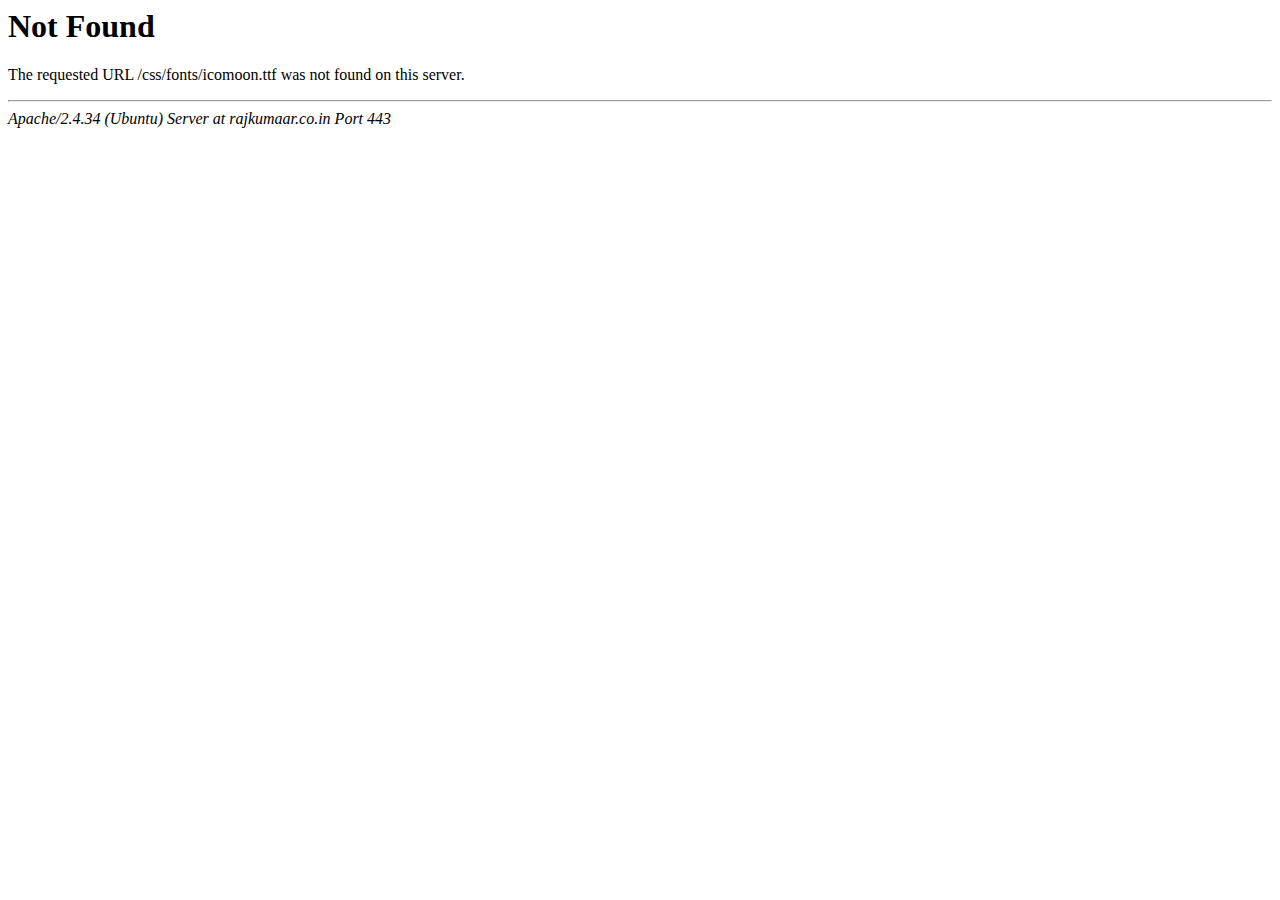
<file: css/fonts/icomoon6029-2.html>
<!DOCTYPE HTML PUBLIC "-//IETF//DTD HTML 2.0//EN">
<html><head>
<title>404 Not Found</title>
</head><body>
<h1>Not Found</h1>
<p>The requested URL /css/fonts/icomoon.ttf was not found on this server.</p>
<hr>
<address>Apache/2.4.34 (Ubuntu) Server at rajkumaar.co.in Port 443</address>
</body></html>
</file>
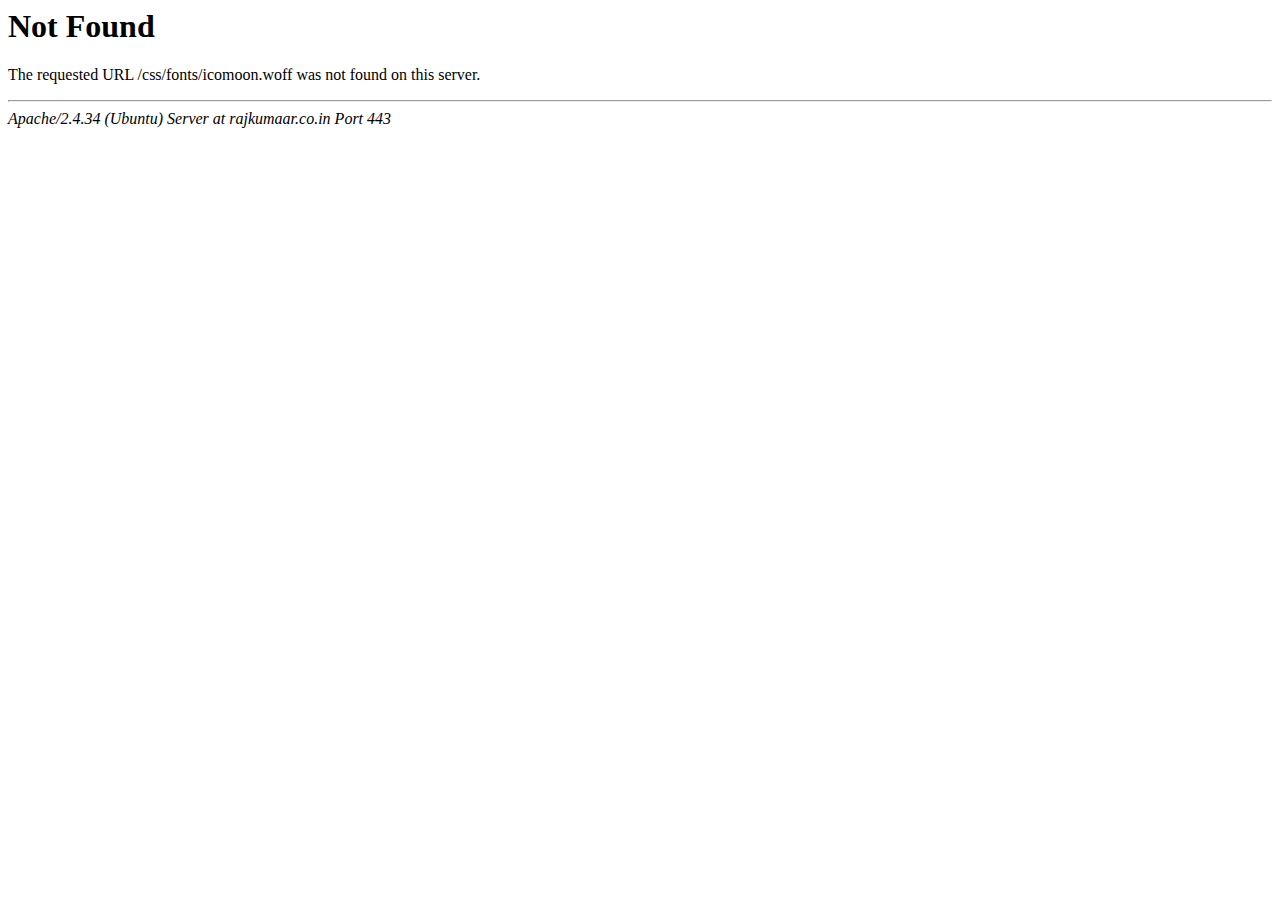
<file: css/fonts/icomoon6029-3.html>
<!DOCTYPE HTML PUBLIC "-//IETF//DTD HTML 2.0//EN">
<html><head>
<title>404 Not Found</title>
</head><body>
<h1>Not Found</h1>
<p>The requested URL /css/fonts/icomoon.woff was not found on this server.</p>
<hr>
<address>Apache/2.4.34 (Ubuntu) Server at rajkumaar.co.in Port 443</address>
</body></html>
</file>
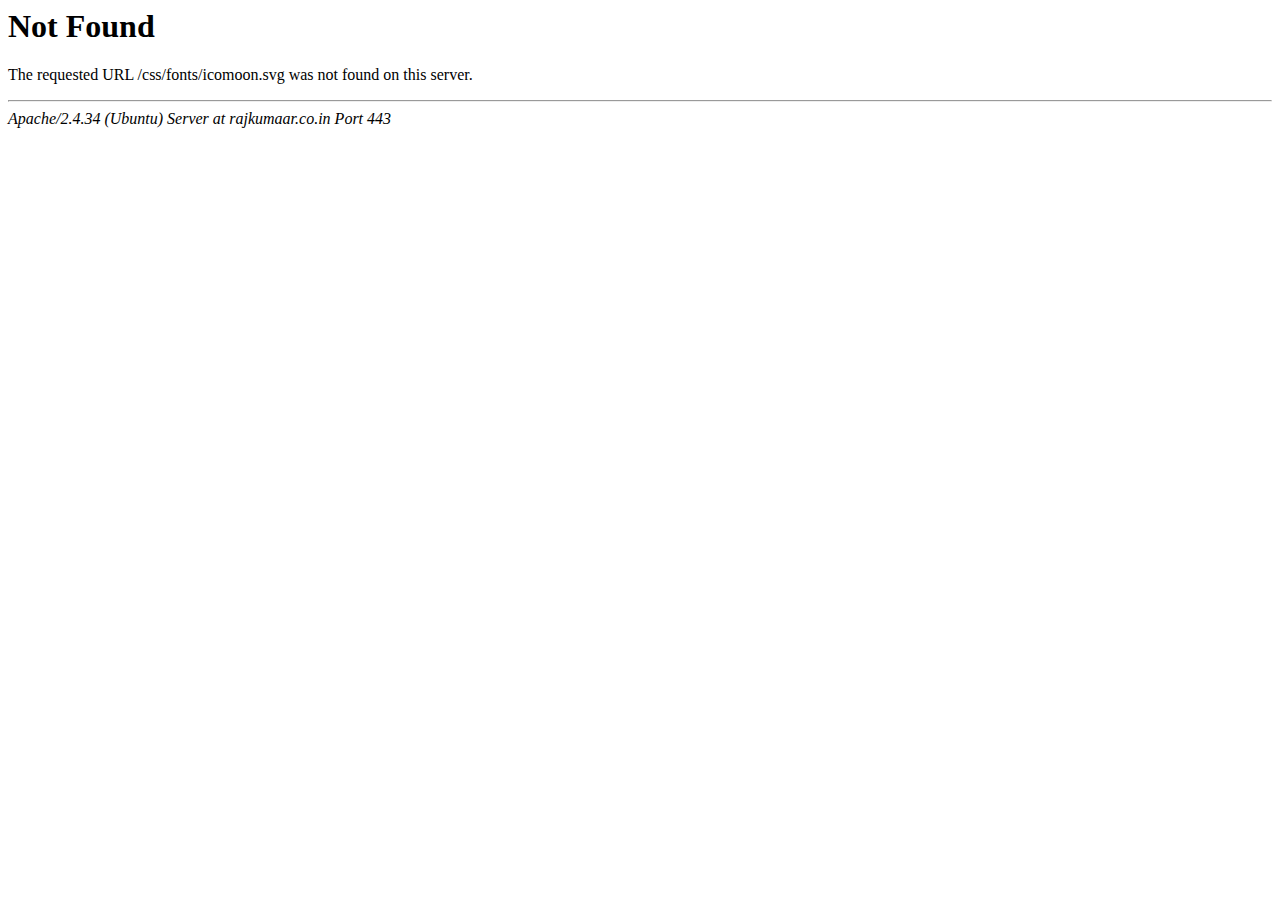
<file: css/fonts/icomoon6029-4.html>
<!DOCTYPE HTML PUBLIC "-//IETF//DTD HTML 2.0//EN">
<html><head>
<title>404 Not Found</title>
</head><body>
<h1>Not Found</h1>
<p>The requested URL /css/fonts/icomoon.svg was not found on this server.</p>
<hr>
<address>Apache/2.4.34 (Ubuntu) Server at rajkumaar.co.in Port 443</address>
</body></html>
</file>
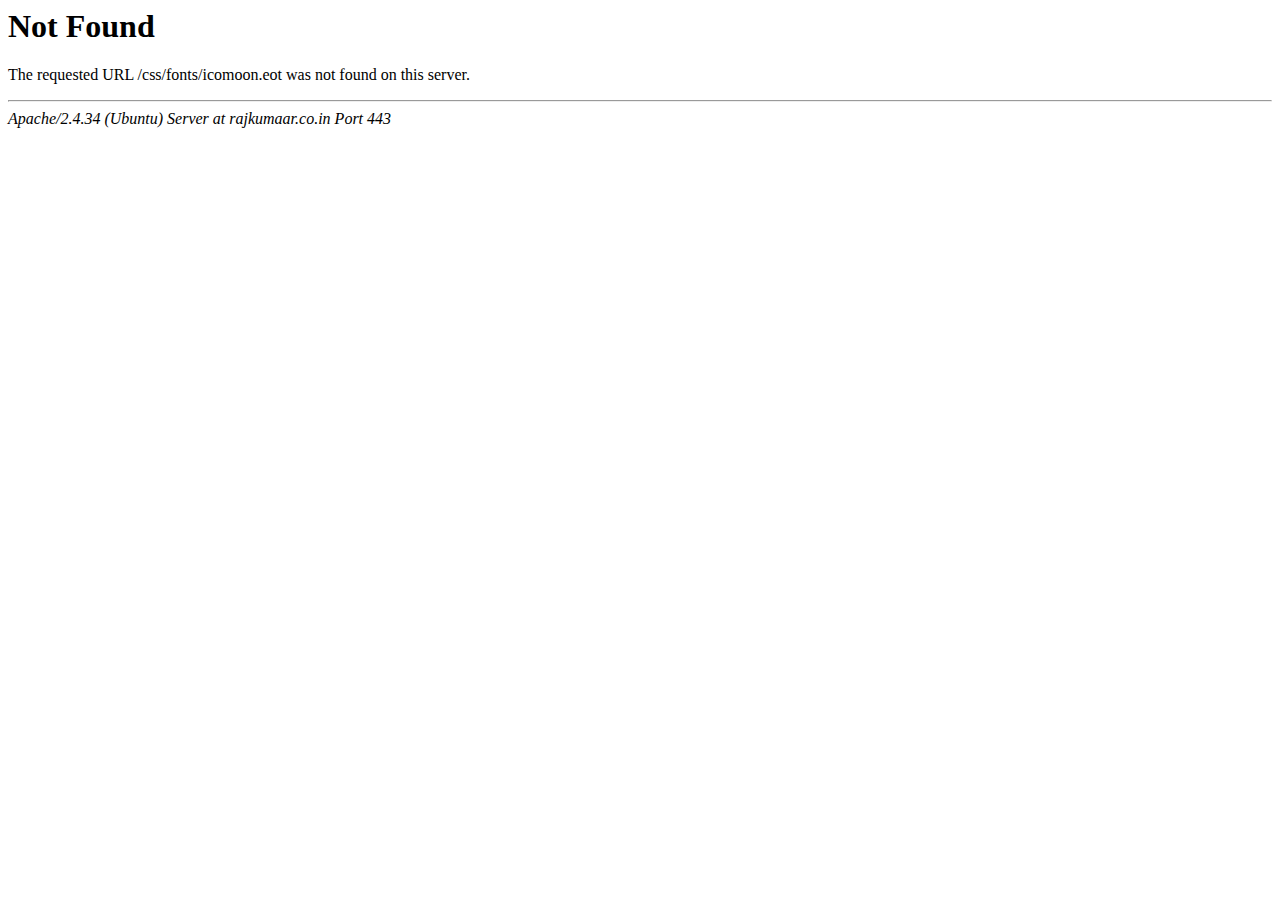
<file: css/fonts/icomoon6029.html>
<!DOCTYPE HTML PUBLIC "-//IETF//DTD HTML 2.0//EN">
<html><head>
<title>404 Not Found</title>
</head><body>
<h1>Not Found</h1>
<p>The requested URL /css/fonts/icomoon.eot was not found on this server.</p>
<hr>
<address>Apache/2.4.34 (Ubuntu) Server at rajkumaar.co.in Port 443</address>
</body></html>
</file>
